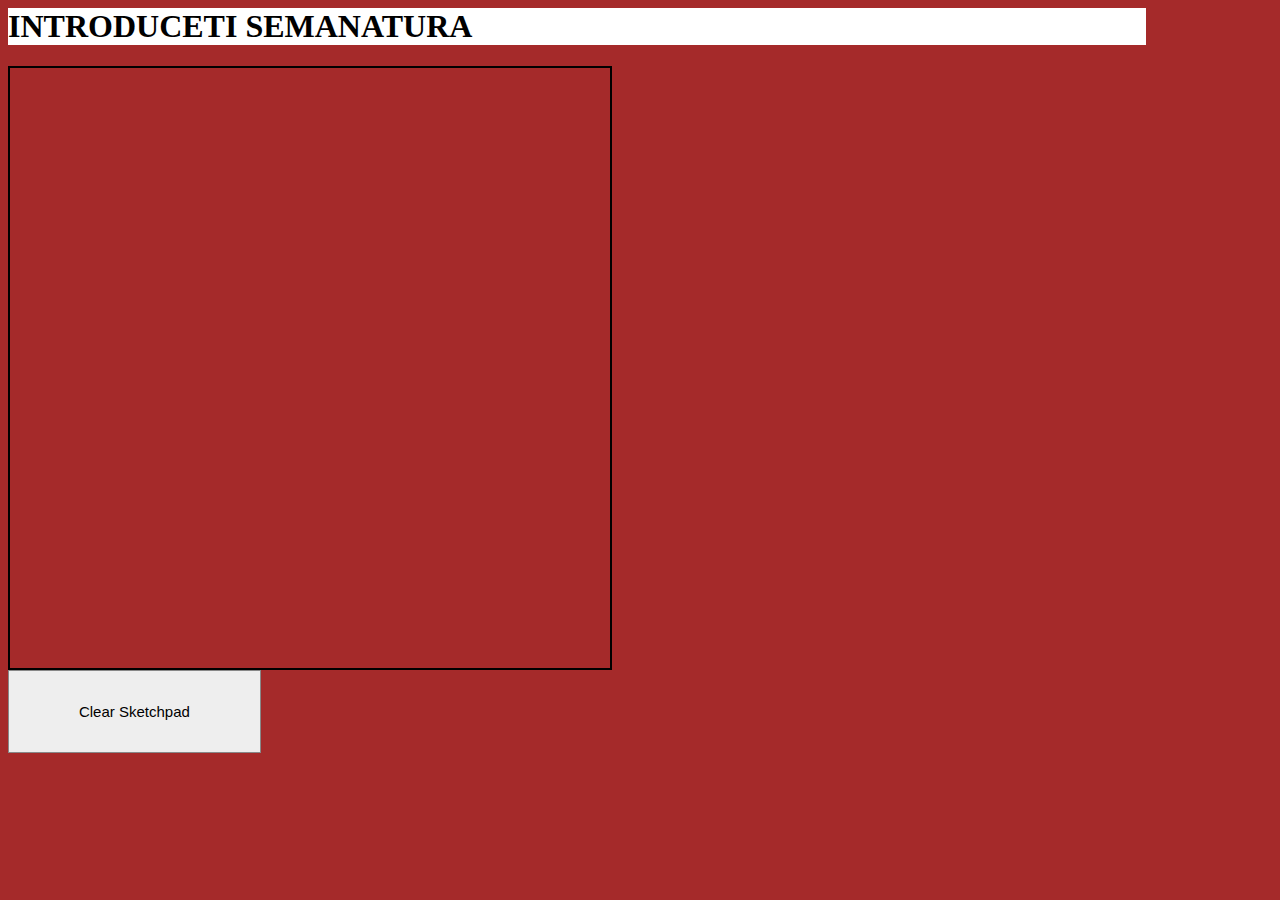
<file: boancamaria/index.html>
<html>
<head>
<title>Semnatura</title>
<link href="stil.css" rel="stylesheet">
<script type="text/javascript">

</script>

</head>

<body id="body" onload="init()">
<h1>INTRODUCETI SEMANATURA</h1>
    <div id="sketchpadapp">
        <div class="rightside">
            <canvas width="600" height="600" id="sketchpad" style="border: 2px solid black;"></canvas>
        </div>
		<input type="submit" value="Clear Sketchpad" id="clearbutton" onclick="clearCanvas(canvas,ctx);">
		</div>
		
</body>
<script src = "touch.js"></script>
</html>
</file>
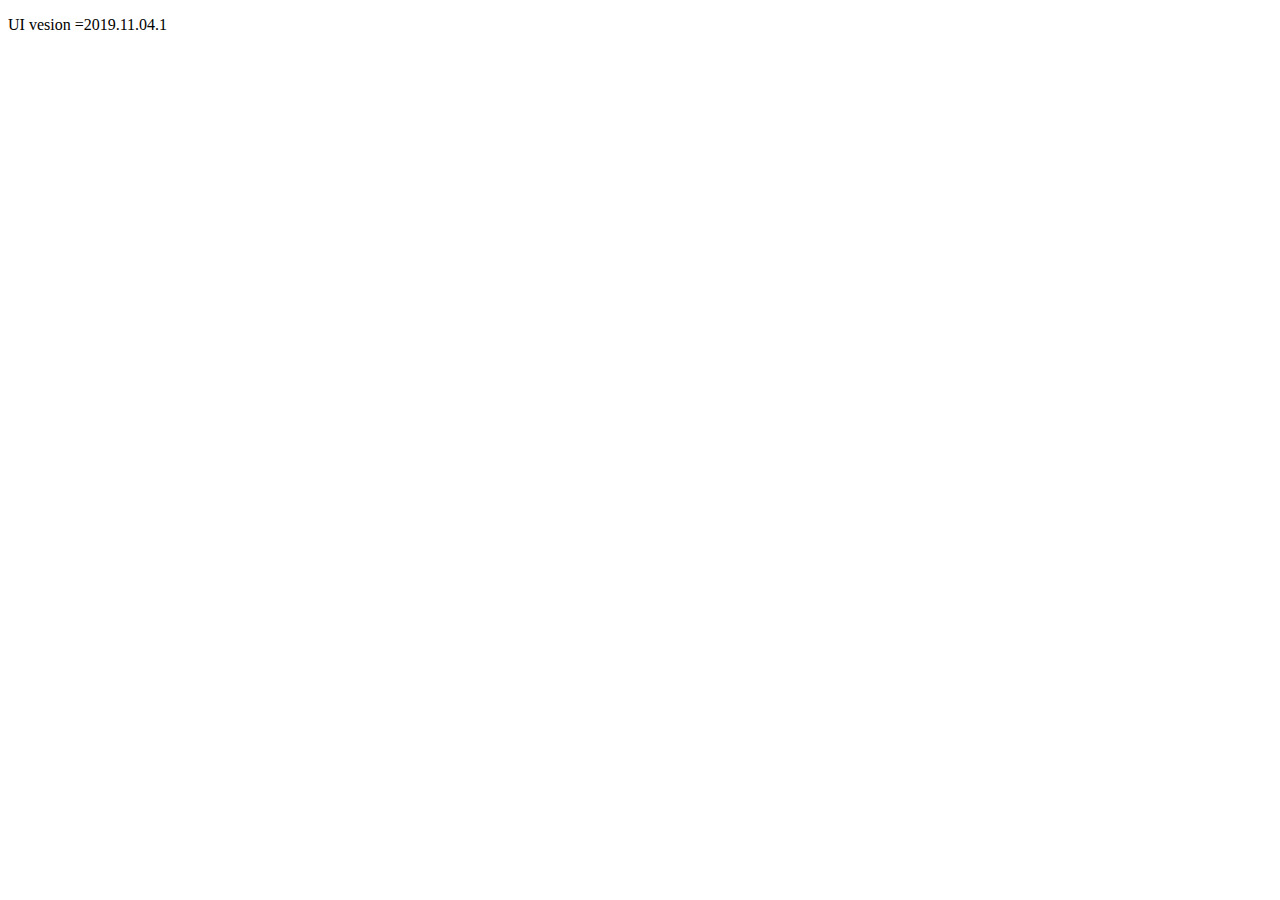
<file: gyro/gyro.html>
<!DOCTYPE html>

<html>

<body>
<p>UI vesion =2019.11.04.1</p>
<p id="id_logic_vesrion"></p>

<p id ="id_alpha"></p>
<p id ="id_beta"></p>
<p id ="id_gama"></p>


<p id ="id_acc_x"></p>
<p id ="id_acc_y"></p>
<p id ="id_acc_z"></p>


<p id ="id_rot_x"></p>
<p id ="id_rot_y"></p>

<script src="gyro.js">
</script>
</body>

</html>
</file>
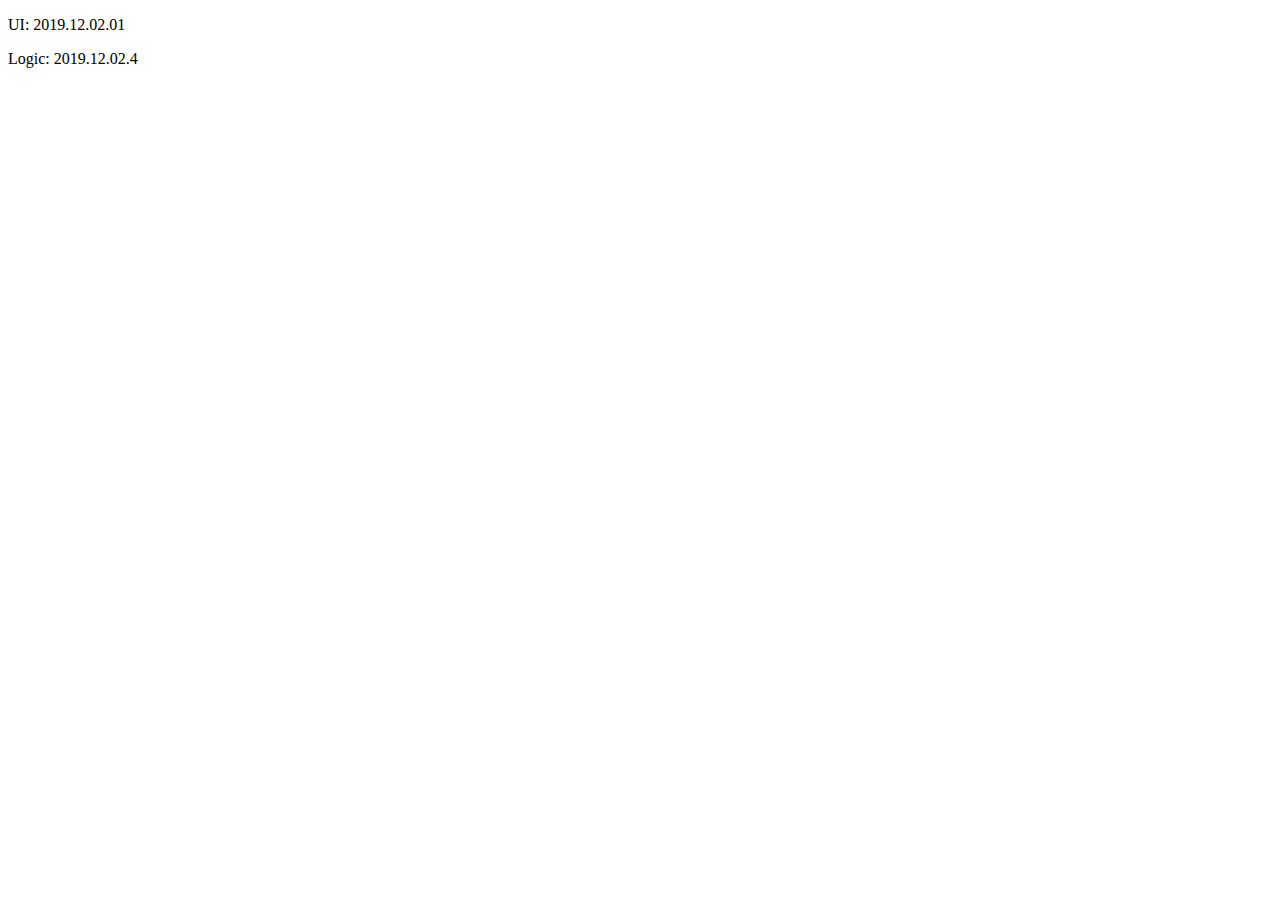
<file: touch/touch (1).html>
<!DOCTYPE html>

<html>

<body>

<p>UI: 2019.12.02.01</p>
<p id = "id_logic"></p>

<canvas width = "500" height = "500" id = "id_canvas"></canvas>

<script src = "touch.js"></script>

</body>

</html>
</file>
<file: boancamaria/stil.css>
#body{background: brown;}
h1{font: arial; background:white;width:90%;}
#clearbutton {
    font-size: 15px;
    width:20%;
	padding:2.5%;
    -webkit-appearance: none;
    background: #eee;
    border: 1px solid #888;
}
</file>
